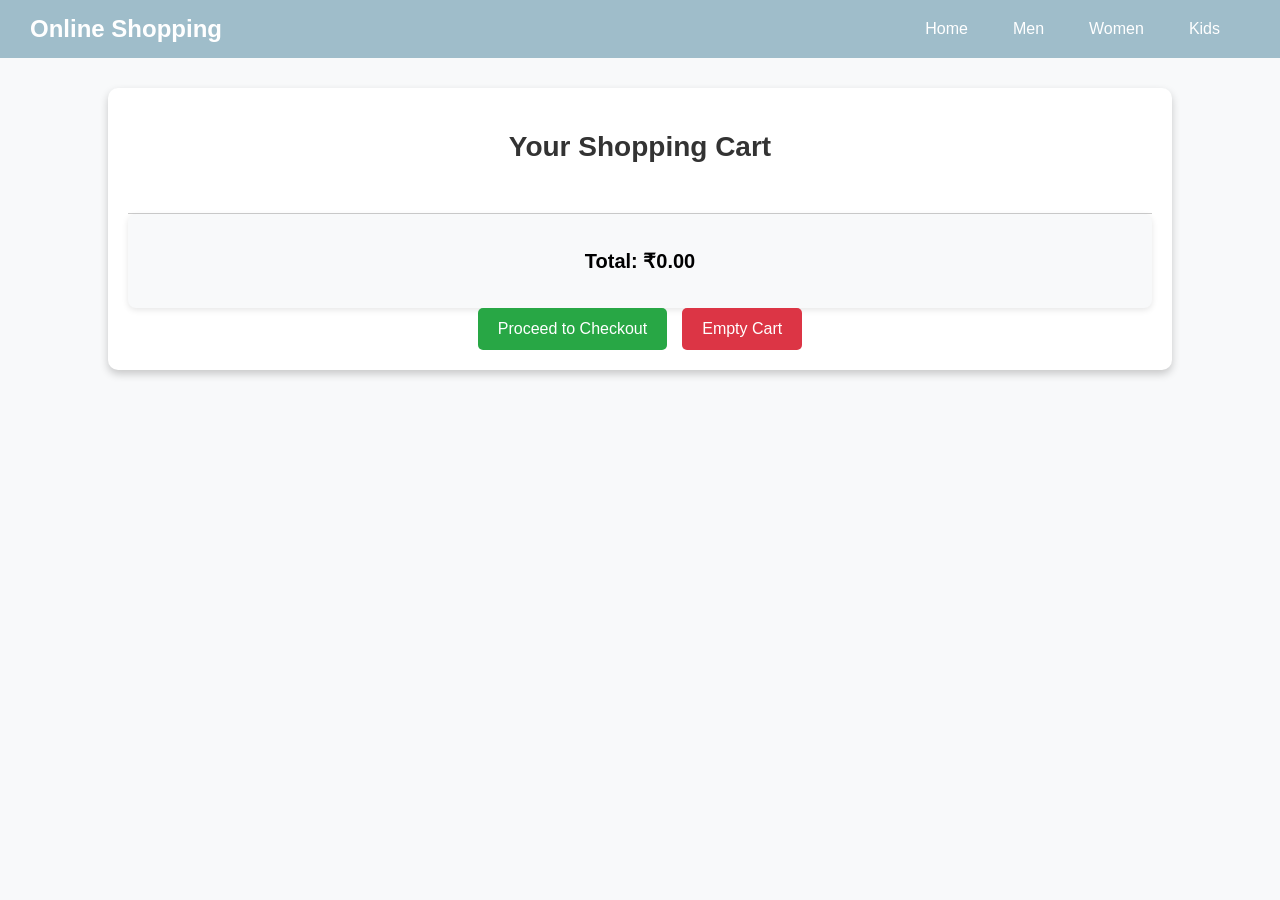
<file: Frontend/Cart.html>
<!DOCTYPE html>
<html lang="en">
<head>
    <meta charset="UTF-8">
    <meta name="viewport" content="width=device-width, initial-scale=1.0">
    <title>Shopping Cart</title>
    <link rel="stylesheet" href="Cart.css">
    <script src="https://code.jquery.com/jquery-3.6.0.min.js"></script> 
</head>
<body>


    <header class="header">
        <div class="website-name">
            <h1>Online Shopping</h1>
        </div>
        <nav class="categories">
            <ul>
                <li><a href="Dashbaord.html">Home</a></li>
                <li><a href="men.html">Men</a></li>
                <li><a href="women.html">Women</a></li>
                <li><a href="kids.html">Kids</a></li>
            </ul>
        </nav>
    </header>

   
    <section class="cart-section">
        <h2>Your Shopping Cart</h2>
        <div class="cart-items">
        
        </div>

      
        <div class="cart-summary">
            <p><strong>Total: ₹<span id="totalAmount">0.00</span></strong></p>
          
        </div>

      
        <div class="cart-buttons">
            <button id="checkoutButton" class="checkout-button">Proceed to Checkout</button>
            <button id="emptyCartButton" class="empty-cart-button">Empty Cart</button>
        </div>
    </section>

    <script src="Cart.js"></script>
</body>
</html>
</file>
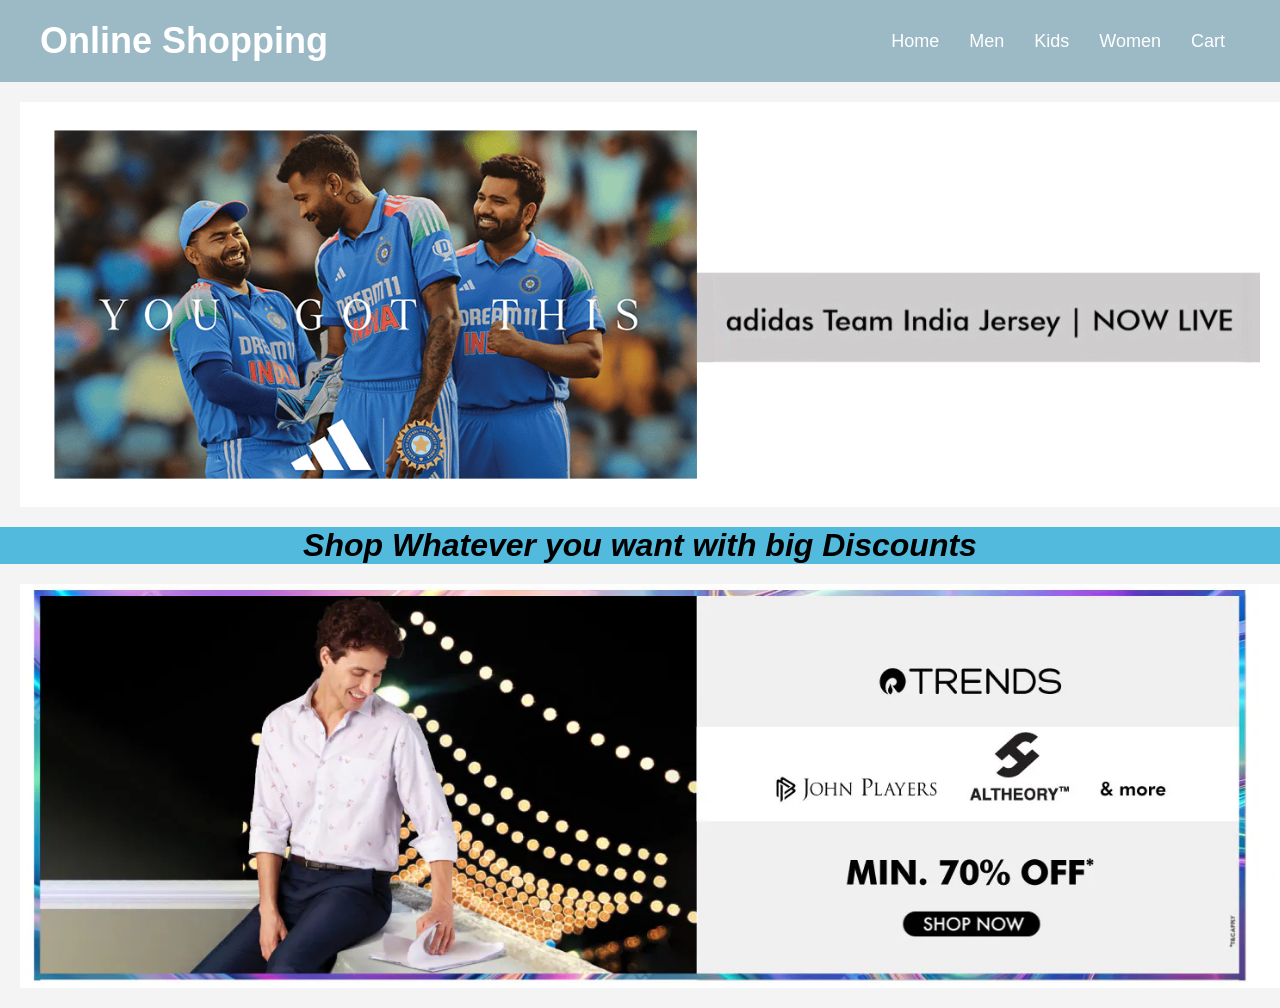
<file: Frontend/Dashbaord.html>
<!DOCTYPE html>
<html lang="en">
<head>
    <meta charset="UTF-8">
    <meta name="viewport" content="width=device-width, initial-scale=1.0">
    <title>Online Shopping</title>
    <link rel="stylesheet" href="Dashboard.css">
    <script src="https://code.jquery.com/jquery-3.6.0.min.js"></script> 
</head>
<body>

    <header class="header">
        <div class="website-name">
            <h1 id = "logo">Online Shopping</h1>
        </div>

        <div class="categories">
            <ul>
                <li><a href="Dashbaord.html">Home</a></li>
                <li><a href="Men.html">Men</a></li>
                <li><a href="#kids">Kids</a></li>
                <li><a href="#kids">Women</a></li>
                <li><a href="Cart.html">Cart</a></li>
                
            </ul>
        </div>
    </header>

  
<section class="banner-section">
    <div class="banner-container">
        <img class="banner-slide" src="images\baner indian team.png" alt="Banner 1">
        <img class="banner-slide" src="images\57841917b45a5e77194131de9d698c79_313621_0.jpg" alt="Banner 2">
        <img class="banner-slide" src="images\eb139880b0a26655ad35c94a4a4e6949_313945_0 (1).jpg" alt="Banner 3">
    </div>
</section>
<h1 id="text">Shop Whatever you want with big Discounts </h1>
<section class="banner-section">
    <div class="banner-container">
        <img class="banner-slide" src="images\D-1.0-UHP-31012025-TopBanners-Z3-P4-Eyebogler-Adro-Min70.webp" alt="Banner 1">
        <img class="banner-slide" src="images\eb139880b0a26655ad35c94a4a4e6949_313945_0 (1).jpg" alt="Banner 2">
        <img class="banner-slide" src="images\D-1.0-UHP-31012025-TopBanners-Z3-P4-Eyebogler-Adro-Min70.webp" alt="Banner 3">
    </div>
</section>


    <script src="Dashboard.js"></script>
</body>
</html>
</file>
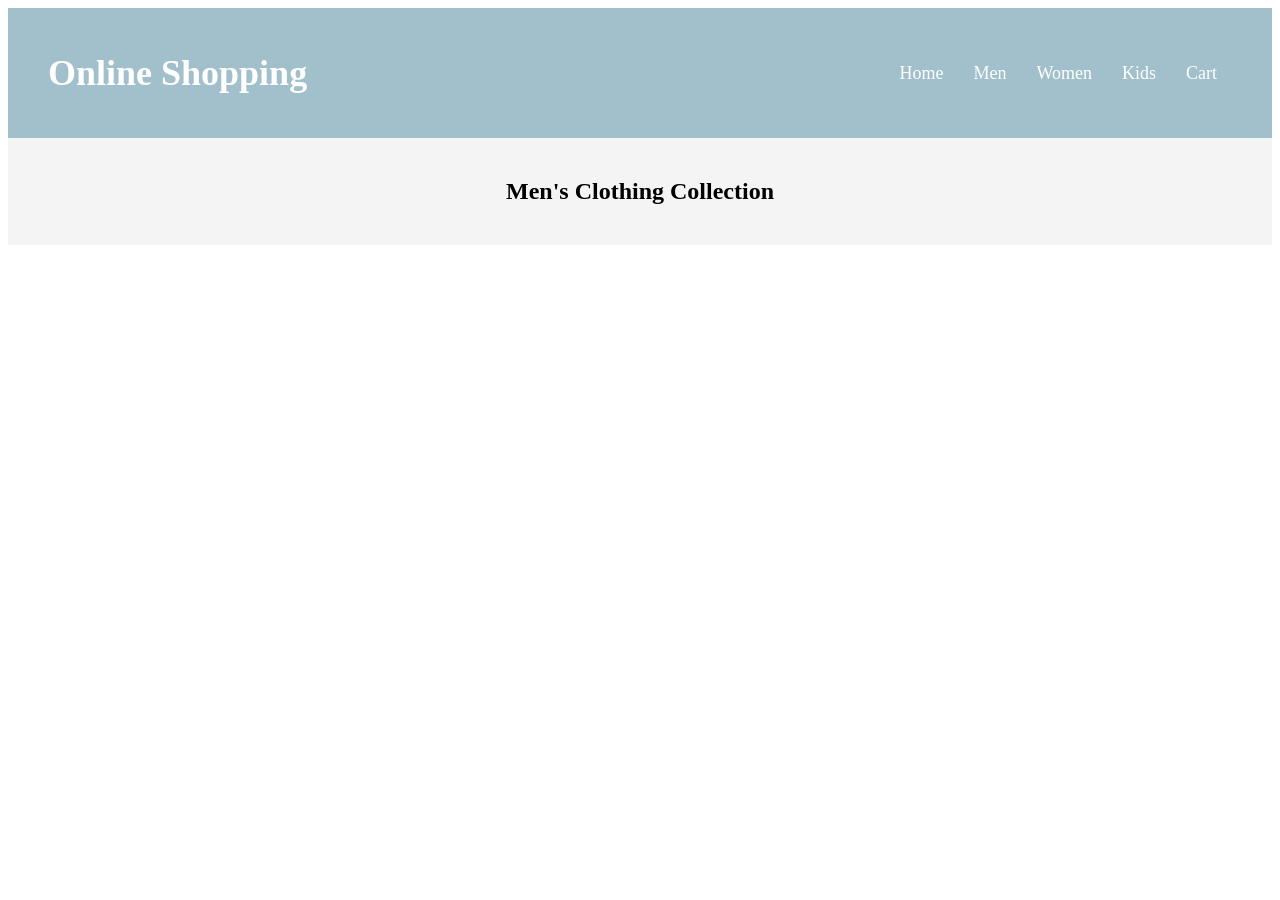
<file: Frontend/Men.Html>
<!DOCTYPE html>
<html lang="en">
<head>
    <meta charset="UTF-8">
    <meta name="viewport" content="width=device-width, initial-scale=1.0">
    <title>Men's Collection</title>
    <link rel="stylesheet" href="Men.css">
    <script src="https://code.jquery.com/jquery-3.6.0.min.js"></script>
</head>
<body>

<header class="header">
    <div class="website-name">
        <h1>Online Shopping</h1>
    </div>

    <div class="categories">
        <ul>
            <li><a href="Dashbaord.html">Home</a></li> 
            <li><a href="men.html">Men</a></li>
            <li><a href="women.html">Women</a></li>
            <li><a href="kids.html">Kids</a></li>
            <li><a href="Cart.html">Cart</a></li>
        </ul>
    </div>
</header>

<section class="mens-collection">
    <h2>Men's Clothing Collection</h2>
    <div class="product-list" id="product-list">
      
    </div>
</section>

<script src="Men.js"></script>
</body>
</html>
</file>
<file: Frontend/Cart.css>
body {
    font-family: Arial, sans-serif;
    margin: 0;
    padding: 0;
    background-color: #f8f9fa;
}


.header {
    display: flex;
    justify-content: space-between;
    align-items: center;
    background-color:  #36779075;
    color: white;
    padding: 15px 30px;
}

.header .website-name h1 {
    margin: 0;
    font-size: 24px;
}

.categories ul {
    list-style: none;
    margin: 0;
    padding: 0;
    display: flex;
}

.categories ul li {
    margin-right: 15px;
}

.categories ul li a {
    text-decoration: none;
    color: white;
    font-size: 16px;
    padding: 8px 15px;
    transition: background 0.3s ease;
}

.categories ul li a:hover {
    background-color: #495057;
    border-radius: 5px;
}


.cart-section {
    width: 80%;
    margin: 30px auto;
    padding: 20px;
    background: white;
    border-radius: 10px;
    box-shadow: 0 4px 8px rgba(0, 0, 0, 0.2);
    text-align: center;
}

.cart-section h2 {
    margin-bottom: 20px;
    font-size: 28px;
    color: #333;
}

.cart-items {
    text-align: left;
    padding: 15px;
    border-bottom: 1px solid #ccc;
}

.cart-item {
    display: flex;
    justify-content: space-between;
    padding: 10px;
    border-bottom: 1px solid #ddd;
}

.cart-item img {
    width: 70px;
    height: 70px;
    border-radius: 5px;
    margin-right: 15px;
}

.cart-item-details {
    flex-grow: 1;
}

.cart-item-price {
    font-weight: bold;
    color: #007bff;
}


.cart-summary {
    font-size: 20px;
    font-weight: bold;
    padding: 15px;
    background: #f8f9fa;
    border-radius: 8px;
    box-shadow: 0px 2px 6px rgba(0, 0, 0, 0.1);
    text-align: center;
}
.remove-btn{
    height: 40px;
   background-color :#ccc;
   border-radius: 20px;
   
}


.cart-buttons {
    display: flex;
    justify-content: center;
    gap: 15px;
}

.checkout-button, .empty-cart-button {
    padding: 12px 20px;
    font-size: 16px;
    border: none;
    border-radius: 5px;
    cursor: pointer;
    transition: background 0.3s ease;
}

.checkout-button {
    background-color: #28a745;
    color: white;
}

.checkout-button:hover {
    background-color: #218838;
}

.empty-cart-button {
    background-color: #dc3545;
    color: white;
}

.empty-cart-button:hover {
    background-color: #c82333;
}

@media (max-width: 768px) {
    .cart-section {
        width: 95%;
    }

    .cart-item {
        flex-direction: column;
        text-align: center;
    }
}
</file>
<file: Frontend/Dashboard.css>
* {
    margin: 0;
    padding: 0;
    box-sizing: border-box;
}

body {
    font-family: Arial, sans-serif;
    background-color: #f4f4f4;
}


.header {
    display: flex;
    justify-content: space-between; 
    align-items: center;
    background-color: #36779075;
    color: white;
    padding: 20px;
}

.website-name h1 {
    font-size: 36px;
    margin-left: 20px;
}

.categories ul {
    list-style: none;
    display: flex;
    margin-right: 20px;
}

.categories ul li {
    margin: 0 15px;
}

.categories ul li a {
    color: white;
    text-decoration: none;
    font-size: 18px;
}

.categories ul li a:hover {
    text-decoration: underline;
}
#text{
    text-align: center ;
    
    font-style:italic ;
    background-color: rgb(81, 186, 221);
    
}


.banner-section {
    padding: 20px;
    text-align: center;
    width: 100%; 
    overflow: hidden; 
}

.banner-container {
    display: flex;
    transition: transform 1s ease-in-out; 
}

.banner-slide {
    width: 100%;
    height: auto;
    flex-shrink: 0; 
}
</file>
<file: Frontend/Men.css>
/* Men’s Collection Section */

header {
    display: flex;
    justify-content: space-between; /* Distribute space between left and right */
    align-items: center;
    background-color:  #36779075;
    color: white;
    padding: 20px;
}

.website-name h1 {
    font-size: 36px;
    margin-left: 20px;
}

.categories ul {
    list-style: none;
    display: flex;
    margin-right: 20px;
}

.categories ul li {
    margin: 0 15px;
}

.categories ul li a {
    color: white;
    text-decoration: none;
    font-size: 18px;
}

.categories ul li a:hover {
    text-decoration: underline;
}
.mens-collection {
    padding: 20px;
    background-color: #f4f4f4;
}

.mens-collection h2 {
    text-align: center;
    margin-bottom: 20px;
}

.product-list {
    display: flex;
    justify-content: space-around;
    flex-wrap: wrap;
}

.product {
    width: 30%;
    background-color: white;
    padding: 20px;
    text-align: center;
    margin: 10px;
    border-radius: 8px;
    box-shadow: 0 2px 10px rgba(0, 0, 0, 0.1);
}

.product img {
    width: 100%;
    height: auto;
    margin-bottom: 10px;
}

.product h3 {
    margin: 10px 0;
}

.product p {
    font-size: 18px;
    color: #333;
}

.product button {
    background-color: #333;
    color: white;
    padding: 10px 20px;
    border: none;
    border-radius: 5px;
    cursor: pointer;
    font-size: 16px;
}

.product button:hover {
    background-color: #555;
}
</file>
